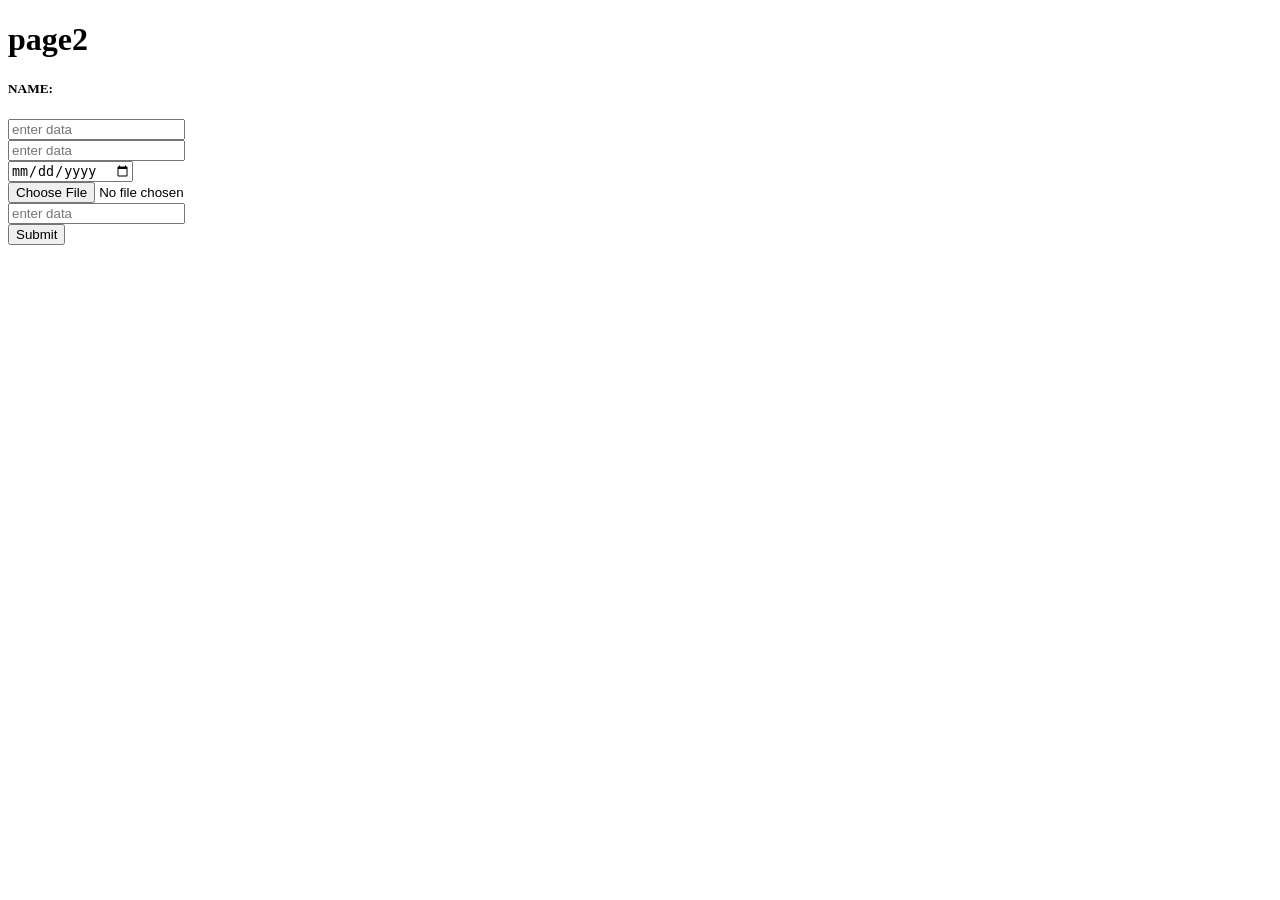
<file: page2.html>
<!DOCTYPE html>
<html lang="en">
<head>
    <meta charset="UTF-8">
    <meta name="viewport" content="width=device-width, initial-scale=1.0">
    <title>Document</title>
</head>
<body>
<h1>page2</h1>
<h5>NAME:</h5>
  <input type="enter a value" placeholder="enter data"> <br>
  <input type="email" placeholder="enter data"> <br>
  <input type="date" placeholder="enter data">  <br>
  <input type="file" placeholder="enter data"> <br>
  <input type="number" placeholder="enter data"> <br>
  <input type="submit" placeholder="enter data"> <br>
</body>
 
</body>
</html
</file>
